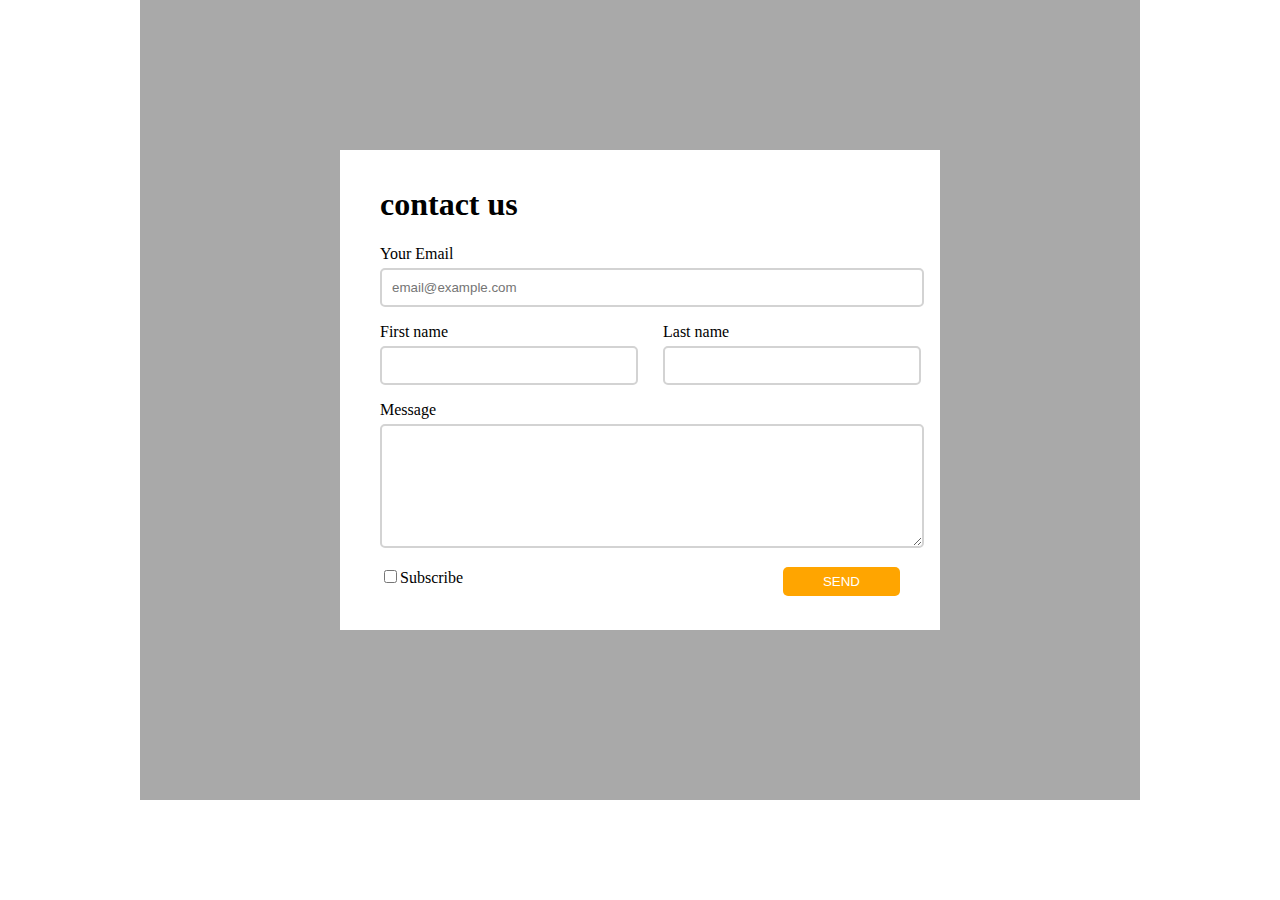
<file: homework2.html>
<!DOCTYPE html>
<html lang="en">
<head>
  <meta charset="UTF-8">
  <meta name="viewport" content="width=device-width, initial-scale=1.0">
  <link rel="stylesheet" href="css/hw2.css">
  <title>Document</title>
</head>
<body>
  <div class="container">
    <div class="con2">
      <h1>contact us</h1>
      <form action="~~URL" method="post">
        <div class="email-input">
          <p>Your Email</p>
          <input type="email" placeholder="email@example.com">
        </div>
        <div class="name-input">
          <div class="f_name">
            <p>First name</p>
            <input type="text">
          </div>  
          <div class="l_name">
            <p>Last name</p>
            <input type="text"> 
          </div>
        </div>
        <div class="message-input">
          <p>Message</p>
          <textarea name="" id=""></textarea>
        </div>
        <div class="last">
          <span><input type="checkbox">Subscribe</span>
          <button>SEND</button>
        </div>
      </form>
    </div>
  </div>
</body>
</html>
</file>
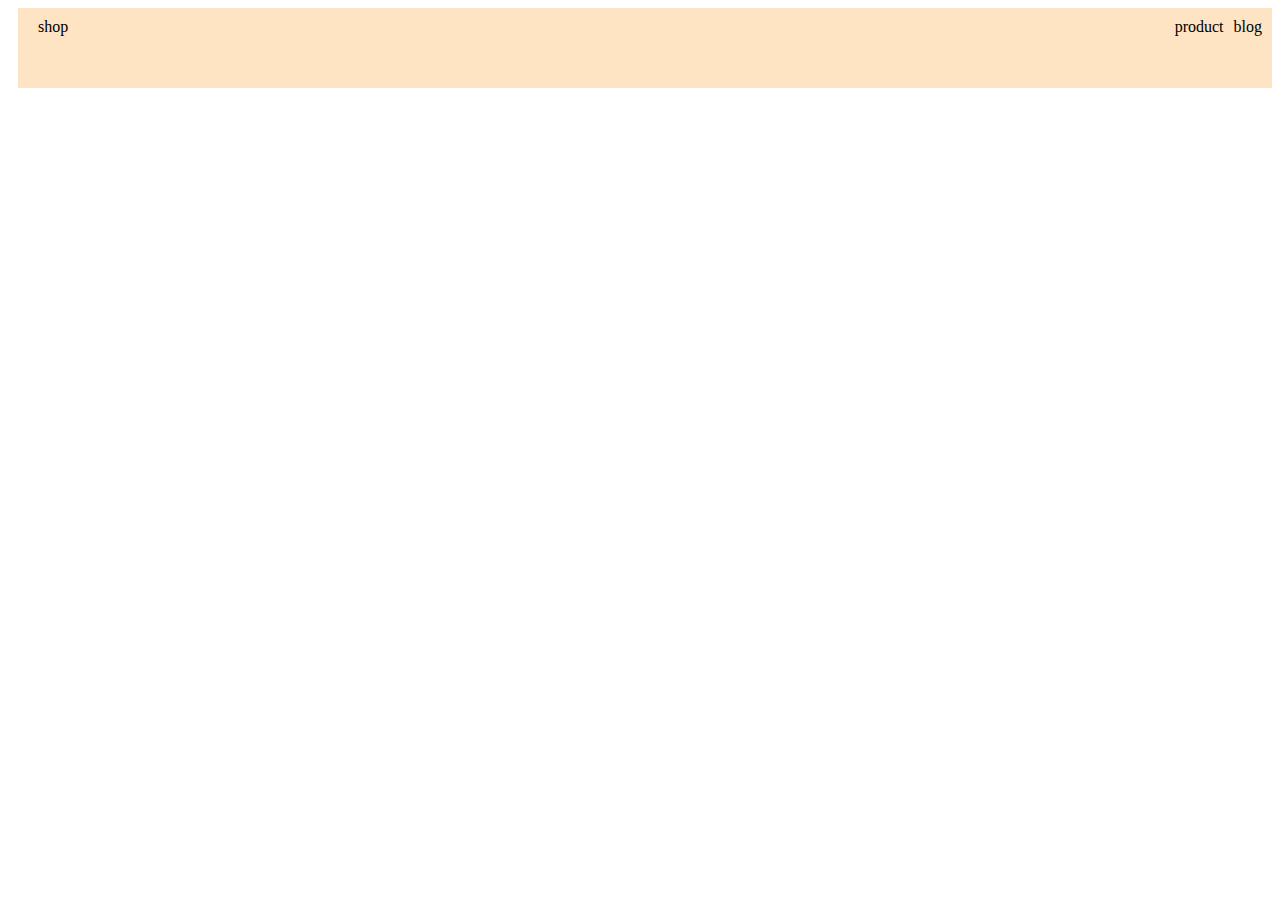
<file: hw3.html>
<!DOCTYPE html>
<html lang="en">

<head>
  <meta charset="UTF-8">
  <meta name="viewport" content="width=device-width, initial-scale=1.0">
  <meta name="viewport" content="width=device-width, initial-scale=1.0">
  <link rel="stylesheet" href="css/hw3.css">
  <title>Document</title>
</head>

<body>

  <div class="container">
    <div class="item">shop</div>
    <div class="item2-container">
      <div class="item2">product</div>
      <div class="item2">blog</div>
    </div>
    <div style="clear: both;"></div>
  </div>

</body>

</html>
</file>
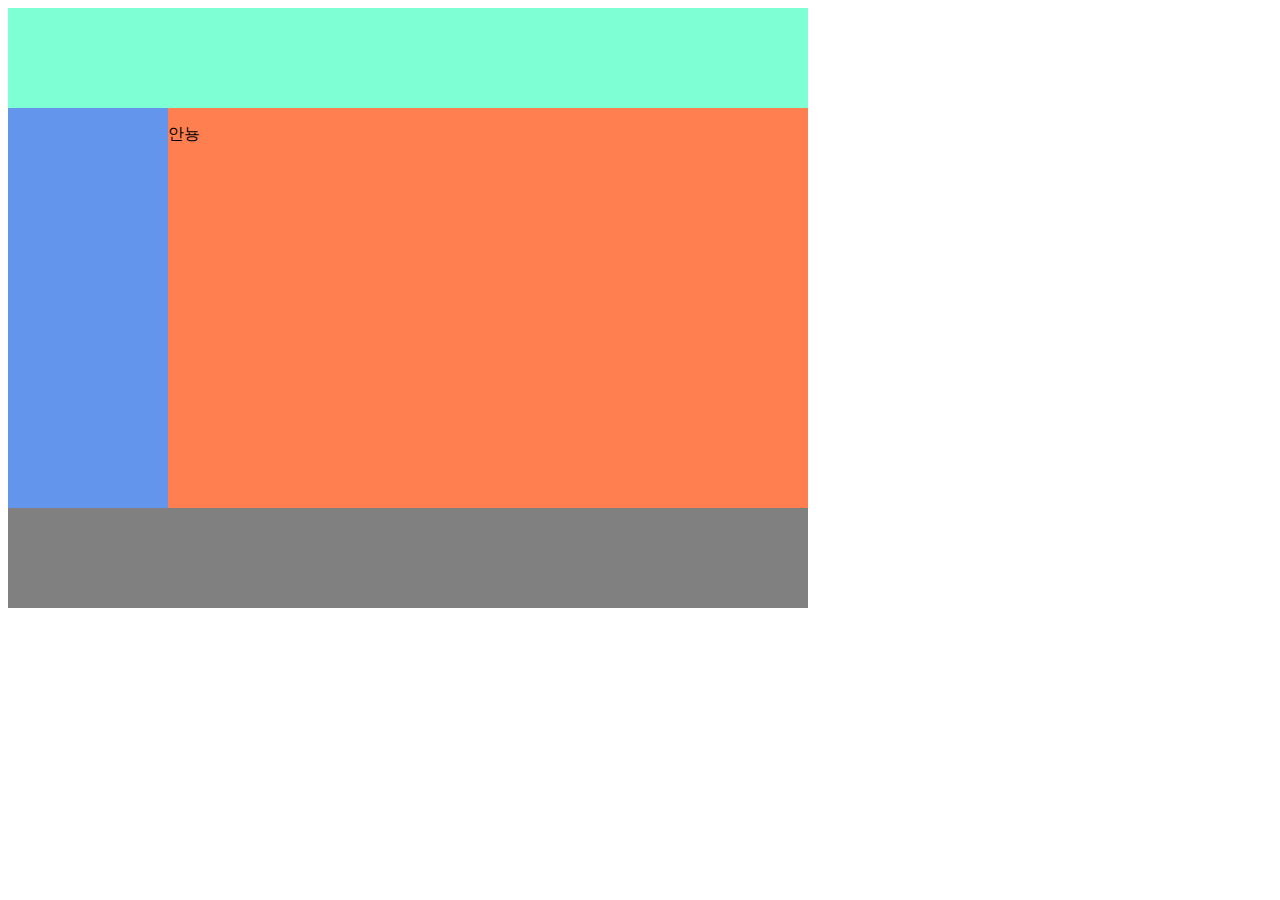
<file: layout1.html>
<!DOCTYPE html>
<html lang="en">
<head>
  <meta charset="UTF-8">
  <meta name="viewport" content="width=device-width, initial-scale=1.0">
  <title>Document</title>
  <link rel="stylesheet" href="css/style.css">
</head>
<body>
  
  <div class="container">
    <div class="header"></div>
    <div class="left-menu"></div><!-- 
  --><div class="right">
      <p>안뇽</p>
    </div>
    <div class="footer"></div>
  </div>

</body>
</html>
</file>
<file: css/hw2.css>
body {
  margin: 0px;
}

div {
  box-sizing: border-box;
}

input[type="text"], input[type="email"], textarea {
  padding: 10px;
  border: 2px solid lightgray;
  border-radius: 5px;
  width: 100%;
}

button {
  background-color: orange;
  border: none;
  color: white;
  border-radius: 5px;
  padding: 7px 40px 7px 40px;
}

p {
  margin-bottom: 5px;
}

.container {
  position: relative;
  width: 1000px;
  height: 800px;
  background-color: darkgray;
  margin: auto;
}

.con2 {
  position: relative;
  width: 60%;
  height: 60%;
  background-color: white;
  margin: auto;
  padding: 15px 40px 15px 40px;
  top: 150px;
}


.f_name {
  width: 45%;
  display: inline-block;
}

.l_name {
  width: 45%;
  display: inline-block;
  position: relative;
  left: 45px;
}

textarea {
  height: 100px;
}

.last {
  margin-top: 15px;
  width: 100%;
  position: relative;
}

.last button {
  position: absolute;
  right: 0;
}
</file>
<file: css/style.css>
.profile {
  width: 100px;
  display: block;
  margin-left: auto;
  margin-right: auto;
}
.head {
  text-align: center;
  font-size: 16px;
}



.content {
  text-align: center;
}

.box {
  width: 100px;
  background-color: cadetblue;
  margin: 30px;
  padding: 40px;
  border-radius: 5px;
  display: block;
  margin-left: auto;
  margin-right: auto;
  text-align: center;
  box-shadow: 10px 10px 20px 0px black;
}

.container {
  width: 800px;
}

.header {
  width: 100%;
  height: 100px;
  background-color: aquamarine;
}
.left-menu {
  width: 20%;
  height: 400px;
  background-color: cornflowerblue;
  display: inline-block;
  vertical-align: top;
  /* float: left; */
}
.right {
  width: 80%;
  height: 400px;
  background-color: coral;
  display: inline-block;
  /* float: left; */
}
.footer {
  width: 100%;
  height: 100px;
  background-color: gray;
  /* clear: both; */
}
</file>
<file: css/hw3.css>
.container {
  width: 100vm;
  height: 60px;
  background-color: bisque;
  padding: 10px;
  text-align: center;
}

.item, .item2-container {
  display: inline-block; /* inline-block 요소로 변경 */
  vertical-align: middle; /* 세로 방향 중앙 정렬 */
}

div {
  margin-left: 10px;
}

.item {
  float: left;
}

.item2 {
  float: left;
}

.item2-container {
  float: right;
}
</file>
